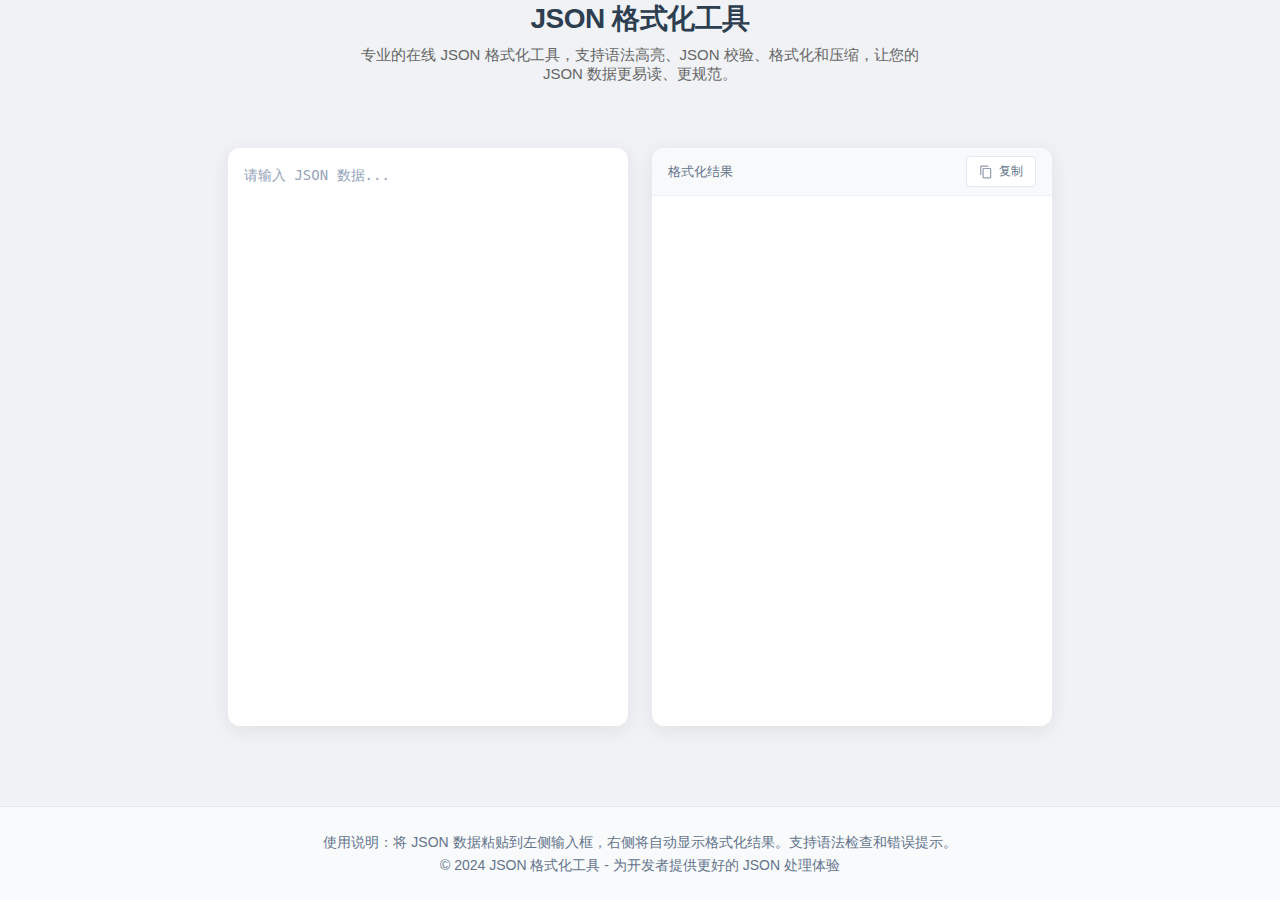
<file: index.html>
<!DOCTYPE html>
<html lang="zh">

<head>
    <meta charset="UTF-8">
    <meta name="viewport" content="width=device-width, initial-scale=1.0">
    <meta name="description" content="在线 JSON 格式化工具 - 轻松格式化、验证和美化您的 JSON 数据，支持语法高亮显示和类型提示">
    <meta name="keywords" content="JSON格式化,JSON校验,JSON美化,JSON解析,JSON工具,在线工具">
    <meta name="author" content="您的名字">
    <meta property="og:title" content="JSON 格式化工具 - 在线 JSON 美化器">
    <meta property="og:description" content="在线 JSON 格式化工具 - 轻松格式化、验证和美化您的 JSON 数据，支持语法高亮显示和类型提示">
    <meta property="og:type" content="website">
    <meta property="og:url" content="您的网站URL">
    <link rel="icon" type="image/x-icon" href="/favicon.ico">
    <title>JSON 格式化工具 - 在线 JSON 美化器 | 支持语法高亮</title>
    <link rel="stylesheet" href="styles.css">
</head>

<body>
    <header>
        <h1>JSON 格式化工具</h1>
        <p class="tool-description">
            专业的在线 JSON 格式化工具，支持语法高亮、JSON 校验、格式化和压缩，让您的 JSON 数据更易读、更规范。
        </p>
    </header>

    <main class="container">
        <div class="editor-container">
            <div class="editor-panel">
                <label for="jsonInput" class="sr-only">JSON 输入区域</label>
                <textarea id="jsonInput" placeholder="请输入 JSON 数据..." aria-label="JSON 输入框"></textarea>
            </div>
            <div class="editor-panel">
                <div class="panel-header">
                    <span>格式化结果</span>
                    <button id="copyButton" class="copy-button">
                        <svg class="copy-icon" viewBox="0 0 24 24" width="14" height="14">
                            <path fill="currentColor"
                                d="M16 1H4C2.9 1 2 1.9 2 3v14h2V3h12V1zm3 4H8c-1.1 0-2 .9-2 2v14c0 1.1.9 2 2 2h11c1.1 0 2-.9 2-2V7c0-1.1-.9-2-2-2zm0 16H8V7h11v14z" />
                        </svg>
                        复制
                    </button>
                </div>
                <div id="jsonOutput"></div>
            </div>
        </div>
    </main>

    <footer class="page-footer">
        <div class="footer-content">
            <p>使用说明：将 JSON 数据粘贴到左侧输入框，右侧将自动显示格式化结果。支持语法检查和错误提示。</p>
            <p>© 2024 JSON 格式化工具 - 为开发者提供更好的 JSON 处理体验</p>
        </div>
    </footer>

    <script src="script.js"></script>
</body>

</html>
</file>
<file: styles.css>
* {
    box-sizing: border-box;
    margin: 0;
    padding: 0;
}

body {
    background-color: #f0f2f5;
    font-family: -apple-system, BlinkMacSystemFont, "Segoe UI", Roboto, "Helvetica Neue", Arial, sans-serif;
    color: #333;
    height: 100vh;
    display: flex;
    flex-direction: column;
}

.container {
    flex: 1;
    max-width: 1400px;
    margin: 20px auto;
    padding: 20px;
    display: flex;
    flex-direction: column;
    min-height: 600px;
}

h1 {
    font-size: 28px;
    margin-bottom: 24px;
    color: #2c3e50;
    text-align: center;
    font-weight: 600;
    letter-spacing: -0.5px;
}

.editor-container {
    flex: 1;
    display: flex;
    gap: 24px;
    min-height: 500px;
    max-height: 800px;
    position: relative;
}

.editor-panel {
    flex: 1;
    display: flex;
    flex-direction: column;
    background: white;
    border-radius: 12px;
    box-shadow: 0 4px 20px rgba(0, 0, 0, 0.08);
    position: relative;
    overflow: hidden;
    min-width: 400px;
}

.editor-panel::before {
    display: none;
}

#jsonInput {
    flex: 1;
    padding: 16px;
    border: none;
    font-family: "JetBrains Mono", "Monaco", "Menlo", "Consolas", monospace;
    font-size: 14px;
    line-height: 1.6;
    resize: none;
    background: transparent;
    color: #334155;
}

#jsonInput:focus {
    outline: none;
}

#jsonInput::placeholder {
    color: #94a3b8;
}

#jsonOutput {
    flex: 1;
    padding: 16px 24px;
    white-space: pre-wrap;
    font-family: "JetBrains Mono", "Monaco", "Menlo", "Consolas", monospace;
    font-size: 14px;
    line-height: 1.6;
    color: #334155;
    overflow: auto;
    background: transparent;
}

#jsonOutput::-webkit-scrollbar {
    width: 8px;
    height: 8px;
}

#jsonOutput::-webkit-scrollbar-track {
    background: transparent;
}

#jsonOutput::-webkit-scrollbar-thumb {
    background: #e2e8f0;
    border-radius: 4px;
}

#jsonOutput::-webkit-scrollbar-thumb:hover {
    background: #cbd5e1;
}

/* 添加语法高亮样式 */
#jsonOutput .string {
    color: #16a34a;
}

#jsonOutput .number {
    color: #2563eb;
}

#jsonOutput .boolean {
    color: #9333ea;
}

#jsonOutput .null {
    color: #dc2626;
}

#jsonOutput .key {
    color: #0891b2;
    font-weight: 500;
}

#jsonOutput .colon {
    color: #64748b;
    margin-left: 2px;
}

#jsonOutput .type {
    display: inline-block;
    font-size: 12px;
    padding: 0 6px;
    border-radius: 3px;
    background: #f1f5f9;
    color: #64748b;
    margin-left: 8px;
    margin-right: 4px;
    font-family: -apple-system, BlinkMacSystemFont, "Segoe UI", Roboto, sans-serif;
    font-weight: 500;
    vertical-align: 1px;
}

/* 添加大括号和方括号的样式 */
#jsonOutput .bracket {
    color: #64748b;
}

.error {
    color: #dc2626;
    background-color: #fef2f2;
    border-radius: 6px;
    padding: 12px;
    margin: 8px;
    font-size: 13px;
    line-height: 1.5;
    border: 1px solid #fee2e2;
}

.panel-header {
    padding: 8px 16px;
    background: #f8f9fa;
    border-bottom: 1px solid #edf2f7;
    color: #64748b;
    font-size: 13px;
    font-weight: 500;
    display: flex;
    justify-content: space-between;
    align-items: center;
}

.copy-button {
    display: flex;
    align-items: center;
    gap: 6px;
    padding: 6px 12px;
    border: 1px solid #e2e8f0;
    background: white;
    border-radius: 4px;
    color: #64748b;
    font-size: 12px;
    cursor: pointer;
    transition: all 0.2s;
}

.copy-button:hover {
    background: #f8fafc;
    border-color: #cbd5e1;
}

.copy-button.success {
    background: #dcfce7;
    border-color: #86efac;
    color: #16a34a;
}

.copy-button.error {
    background: #fef2f2;
    border-color: #fecaca;
    color: #dc2626;
}

.copy-icon {
    opacity: 0.7;
}

@media (max-width: 768px) {
    .container {
        margin: 0;
        padding: 16px;
        min-height: auto;
    }

    .editor-container {
        flex-direction: column;
        gap: 16px;
        max-height: none;
    }

    .editor-panel {
        min-height: 300px;
        min-width: auto;
    }

    h1 {
        font-size: 24px;
        margin-bottom: 20px;
    }
}

.tool-description {
    text-align: center;
    color: #666;
    margin: -16px 0 24px;
    font-size: 15px;
    max-width: 600px;
    margin-left: auto;
    margin-right: auto;
}

.page-footer {
    background: #f8fafc;
    padding: 24px 0;
    margin-top: 40px;
    border-top: 1px solid #e2e8f0;
}

.footer-content {
    max-width: 1400px;
    margin: 0 auto;
    padding: 0 20px;
    text-align: center;
    color: #64748b;
    font-size: 14px;
    line-height: 1.6;
}

.sr-only {
    position: absolute;
    width: 1px;
    height: 1px;
    padding: 0;
    margin: -1px;
    overflow: hidden;
    clip: rect(0, 0, 0, 0);
    border: 0;
}

.error-page {
    display: flex;
    flex-direction: column;
    align-items: center;
    justify-content: center;
    min-height: 100vh;
    padding: 20px;
    text-align: center;
}

.error-page h1 {
    font-size: 32px;
    color: #2c3e50;
    margin-bottom: 16px;
}

.error-page p {
    color: #64748b;
    margin-bottom: 24px;
}

.back-home {
    display: inline-block;
    padding: 12px 24px;
    background: #3b82f6;
    color: white;
    text-decoration: none;
    border-radius: 6px;
    transition: background 0.2s;
}

.back-home:hover {
    background: #2563eb;
}
</file>
